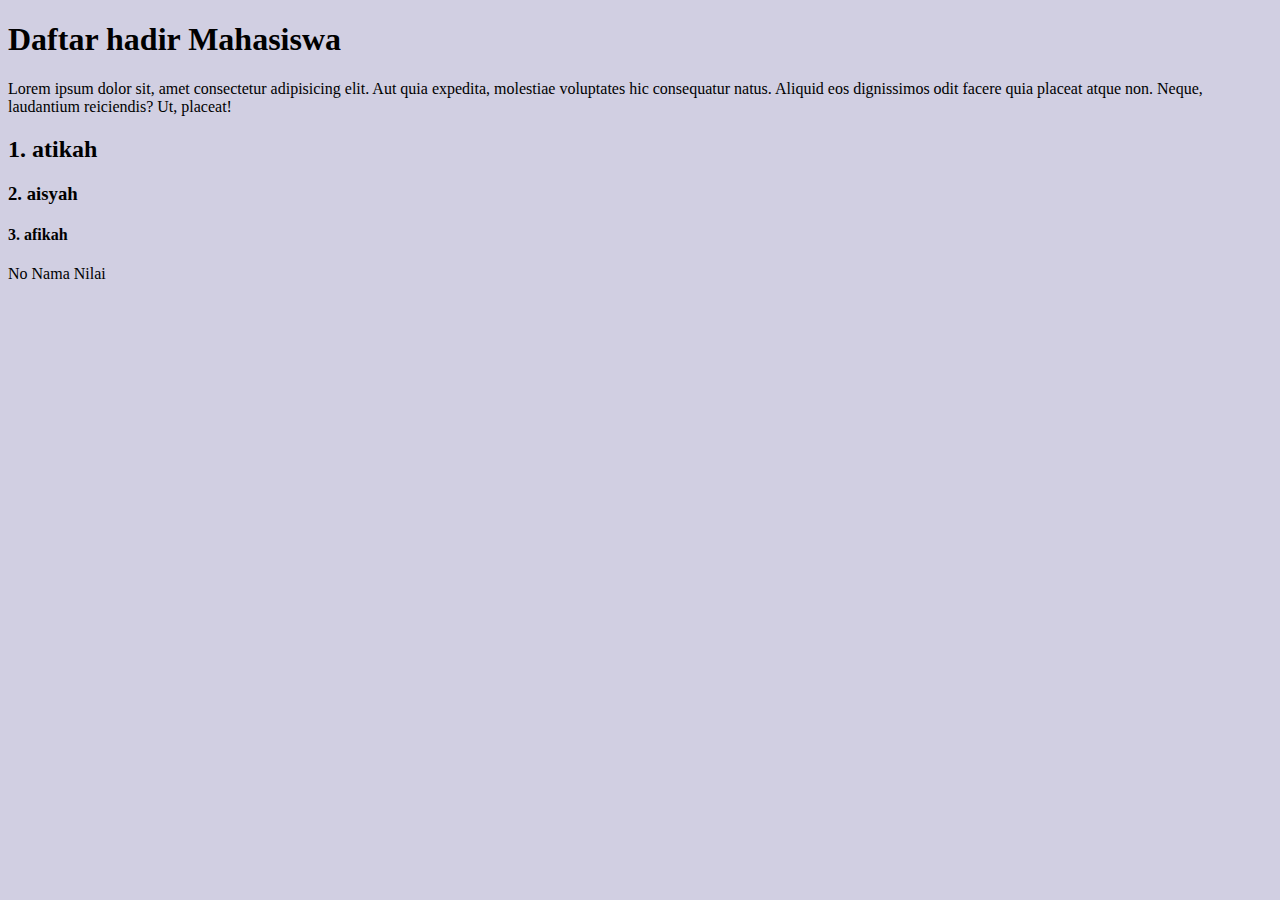
<file: INDEX.HTML>
<!DOCTYPE html></DOCTYPE>
<html lang="en"></html>
<head></head>
    <meta charset="UTF-8">
    <meta http-equiv="X-UA-Compatible" content="IE=edge">
    <meta name="viewport" content="width=device-width, initial-scale=1.0">
    <title>Document</title>
</head>
<body bgcolor="#d1cfe2">
    <h1>Daftar hadir Mahasiswa</h1>
    <p>Lorem ipsum dolor sit, amet consectetur adipisicing elit. Aut quia expedita, molestiae voluptates hic consequatur natus. Aliquid eos dignissimos odit facere quia placeat atque non. Neque, laudantium reiciendis? Ut, placeat!</p>
    <h2>1. atikah</h2>
    <h3>2. aisyah</h3>
    <h4>3. afikah</h4>
</body>
</html>
    <!--Tag pembuka Tabel-->
    <table></table>
    <tr>
            <th>No</th>
            <th>Nama</th>
            <th>Nilai</th>
    <tr>
</file>
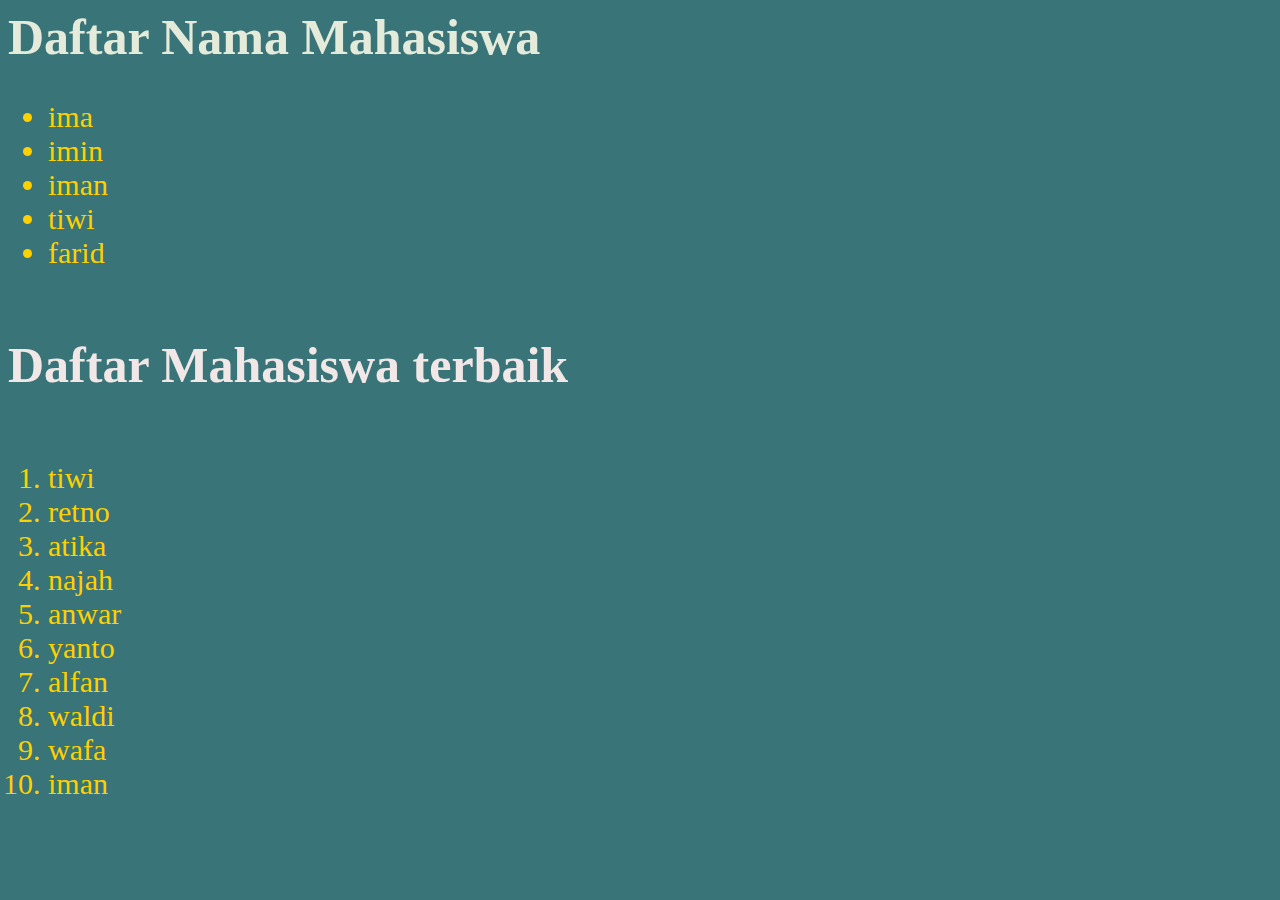
<file: ima.html>
<html>
<head>
<title> Daftar Nama </title>
<style >
    h1{
        color:rgb(229, 235, 218);
         font-size: 50px;
    }
    h4{
        color:rgb(241, 231, 231)
        ;font-size: 50px;
        }
</style>
<link rel="stylesheet" href="style.css">
</head>
<body bgcolor="#387478">
    <h1 >Daftar Nama Mahasiswa</h1>
        <ul>
            <li>ima </li>
            <li>imin</li>
            <li>iman</li>
            <li>tiwi</li>
            <li>farid</li>
        </ul>
        <h4> Daftar Mahasiswa terbaik</h4>
        <ol>
            <li>tiwi</li>
            <li>retno</li>
            <li>atika</li>
            <li>najah</li>
            <li>anwar</li>
            <li>yanto</li>
            <li>alfan</li>
            <li>waldi</li>
            <li>wafa</li>
            <li>iman</li>
        </ol>
</body>




</html>
</file>
<file: style.css>
li{
    color: #ffd000;
    font-size: 30;
    font-family:initial

    ;
}
</file>
